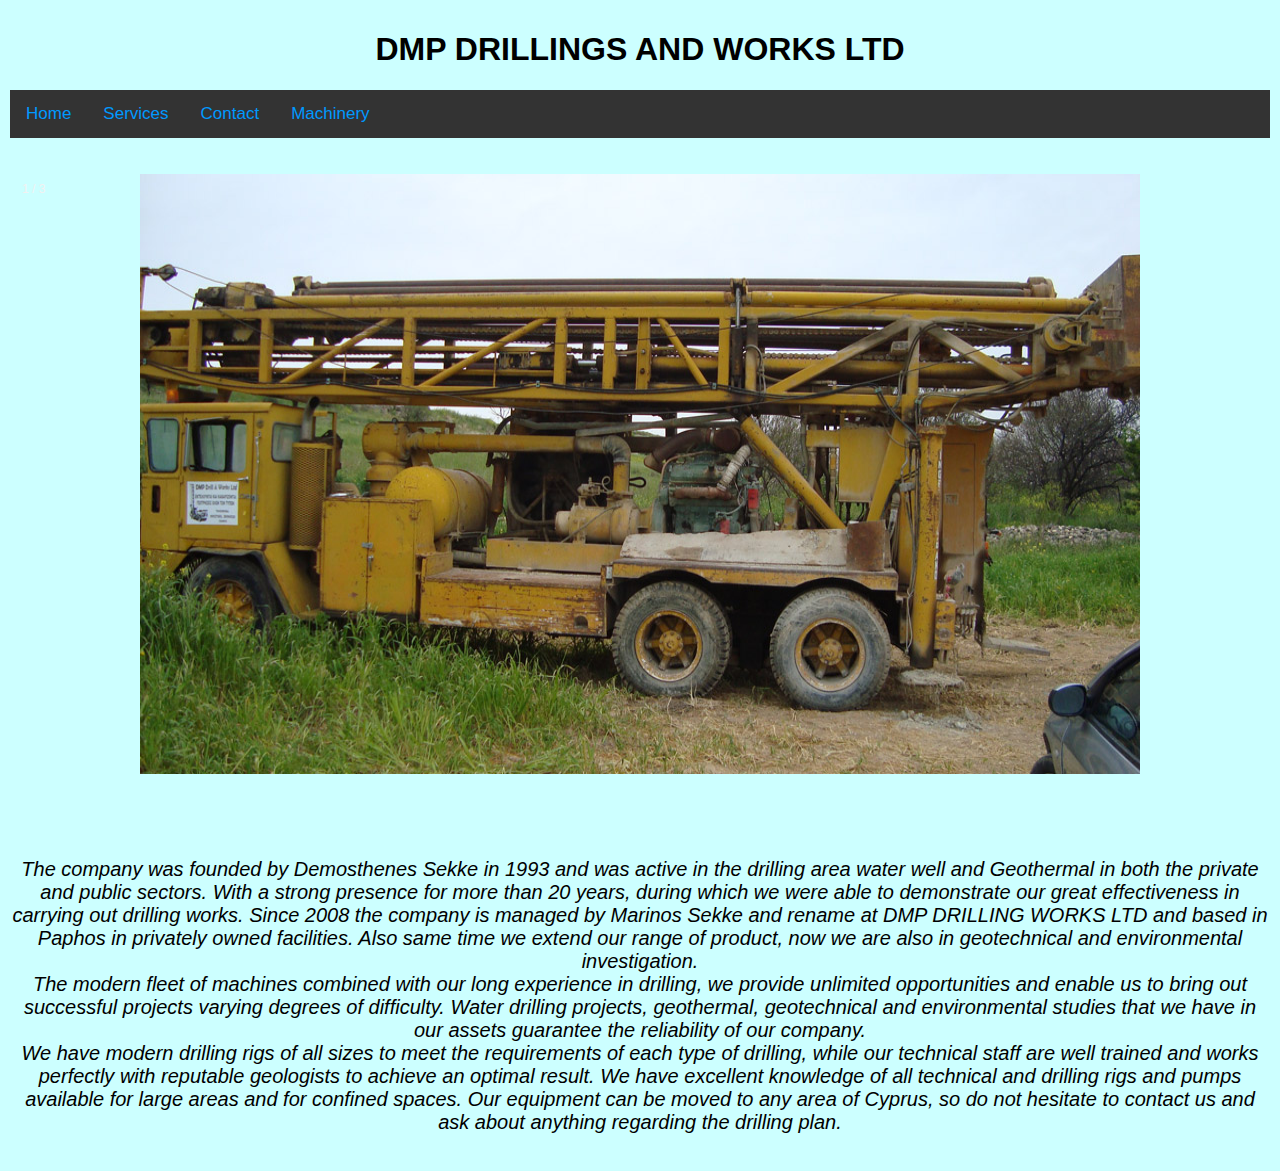
<file: index.html>
<!DOCTYPE html>
<html>
  <head>
    <link rel="stylesheet" type="text/css" href="page.css">
    <meta charset="utf-8">
    <title>DMP</title>
    <link rel="shortcut icon" href="favicon.ico">
    <link rel="icon" type="image/gif" href="animated_favicon1.gif">
  </head>
  <body>
    <h1>DMP DRILLINGS AND WORKS LTD</h1>
    <div class="topnav">
      <a href="index.html">Home</a>
      <a href="services.html">Services</a>
      <a href="contact.html">Contact</a>
      <a href="machinery.html">Machinery</a>
      <br><br>
    </div>
    <br><br>
    <!-- Slideshow container -->
    <center><div class="slideshow-container">
      <!-- Full-width images with number and caption text -->
      <div class="mySlides fade">
        <div class="numbertext">1 / 3</div>
        <img src="img1.jpg"class="img">
        <div class="text"></div>
      </div>
      <div class="mySlides fade">
        <div class="numbertext">2 / 3</div>
        <img src="img2.jpg" class="img">
        <div class="text"></div>
      </div>
      <div class="mySlides fade">
        <div class="numbertext">3 / 3</div>
        <img src="img3.jpg"class="img">
        <div class="text"></div>
      </div><center>
    <br>
  <script>
    var slideIndex = 0;
    showSlides();
    function showSlides() {
      var i;
      var slides = document.getElementsByClassName("mySlides");
      for (i = 0; i < slides.length; i++)
       {
         slides[i].style.display = "none";
       }
       slideIndex++;
       if (slideIndex > slides.length) {slideIndex = 1}
       slides[slideIndex-1].style.display = "block";
       setTimeout(showSlides, 3000); // Change image every 3 seconds
     }
   </script>
   <br><br>
   <h4 class="maintxt">The company was founded by Demosthenes Sekke in 1993 and was active in the drilling area water well and Geothermal in both the private and public sectors.
     With a strong presence for more than 20 years, during which we were able to demonstrate our great effectiveness in carrying out drilling works.
     Since 2008 the company is managed by Marinos Sekke and rename at DMP DRILLING WORKS LTD and based in Paphos in privately owned facilities. Also
     same time we extend our range of product, now we are also in geotechnical and environmental investigation.
     <br>
     The modern fleet of machines combined with our long experience in drilling, we provide unlimited opportunities and enable us to bring out successful
     projects varying degrees of difficulty. Water drilling projects, geothermal, geotechnical and environmental studies that we have in our assets guarantee
     the reliability of our company.
     <br>
     We have modern drilling rigs of all sizes to meet the requirements of each type of drilling, while our technical staff are well trained and works perfectly
     with reputable geologists to achieve an optimal result. We have excellent knowledge of all technical and drilling rigs and pumps available for large areas
     and for confined spaces. Our equipment can be moved to any area of Cyprus, so do not hesitate to contact us and ask about anything regarding the drilling plan.
   </h4>
  </body>
</html>
</file>
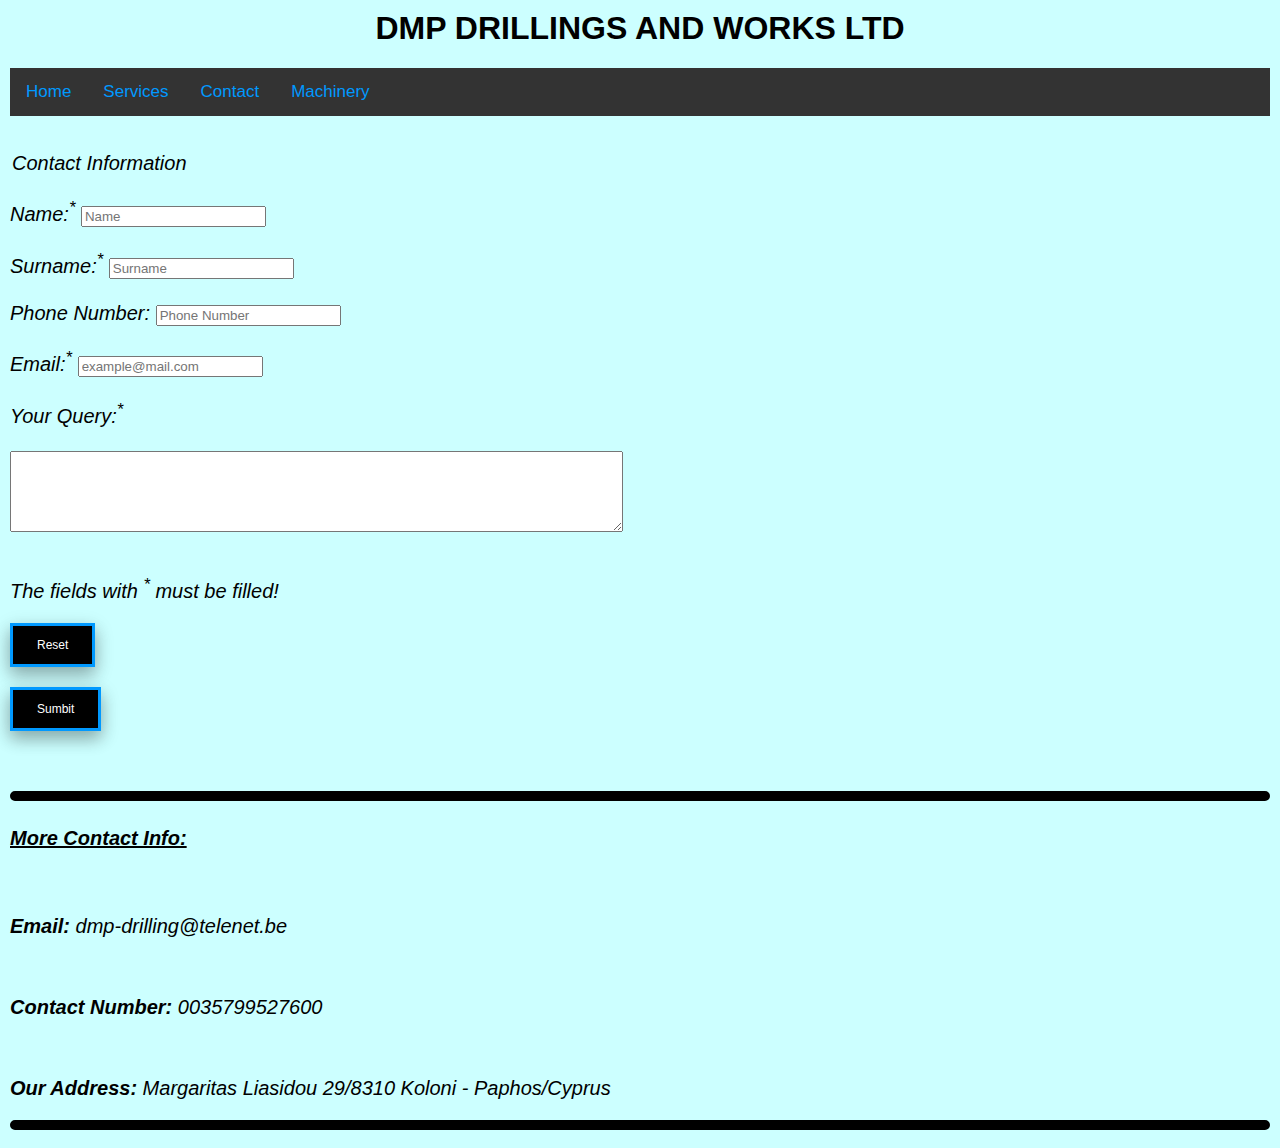
<file: contact.html>
<!DOCTYPE hmtl>
<html>
  <head>
    <link rel="stylesheet" type="text/css" href="page.css">
    <meta charset="utf-8">
    <title>Contact Page</title>
    <link rel="shortcut icon" href="favicon.ico">
    <link rel="icon" type="image/gif" href="animated_favicon1.gif">
  </head>
  <body>
    <h1>DMP DRILLINGS AND WORKS LTD</h1>
    <div class="topnav">
      <a href="index.html">Home</a>
      <a href="services.html">Services</a>
      <a href="contact.html">Contact</a>
      <a href="machinery.html">Machinery</a>
    </div>
    <br><br>
        <form name="form1" class="form1">
          <legend>Contact Information</legend>
          <br>
          <label for="onoma" >Name:<sup>*</sup></label>
          <input placeholder="Name" type="text" id="data" name="onoma"  >
          <br><br>
          <label for="epitheto">Surname:<sup>*</sup></label>
          <input placeholder="Surname" type="text"  name="epitheto" >
          <br><br>
          <label for="tel">Phone Number:</label>
          <input placeholder="Phone Number" type="text" name="tel" >
          <br><br>
          <label for="email">Email:<sup>*</sup></label>
          <input placeholder="example@mail.com"  type="email" name="email">
          <br><br>
          <label   for="aitima_erotima">Your Query:<sup>*</sup></label>
          <br><br>
          <textarea  name="name" rows="5" cols="74"></textarea>
          <br><br>
          <p class="left">The fields with <sup>*</sup> must be filled!</p>
          <input  type="reset"  value="Reset" class="conbut">
       </form>
     <button onclick="submit()" class="conbut">Sumbit</button>
     <p id="demo"></p>
     <br><br>
     <hr class="hr1">
     <h4 class="form1"><u>More Contact Info:</u></h4>
     <br>
     <p class="info-cf"><b>Email:</b> dmp-drilling@telenet.be</p>
     <br>
     <p class="info-cf"><b>Contact Number:</b> 0035799527600</p>
     <br>
     <p class="info-cf"><b>Our Address:</b> Margaritas Liasidou 29/8310 Koloni - Paphos/Cyprus</p>
     <hr class="hr1">
      <script>
        function submit() {
        var nm = document.form1.onoma.value; ep = document.form1.epitheto.value; em = document.form1.email.value; er = document.form1.name.value;
        var nm1 = document.form1.onoma; ep1 = document.form1.epitheto; em1 = document.form1.email; er1 = document.form1.name;
        var txt;
        if (nm === "" , ep === "" , em ==="" , er==="")
          {
          alert("The fields with * must be filled!");
          return false;
          }
            else
              {
                var r = window.confirm("Do you want confirm?\nName: " + nm1.value + "\nSurname: " + ep1.value + "\nΕmail: " + em1.value + "\nYour Question: " + er1.value);
                if (r == true)
                  {
                    txt = "You pressed Sumbit!";
                    window.open('mailto:dmp-drilling@telenet.be' + '?subject=Automatic Contact Form&body=Name: ' + nm1.value + '%0ASurname: ' + ep1.value + '%0AEmail: ' + em1.value + '%0A%0AYour Question: ' + er1.value + '%0A%0A');
                  }
                    else
                      {
                      txt = "You pressed Cancel!";
                      }
                        document.getElementById("demo").innerHTML = txt;
              }
          }
        </script>
  </body>
</hmtl>
</file>
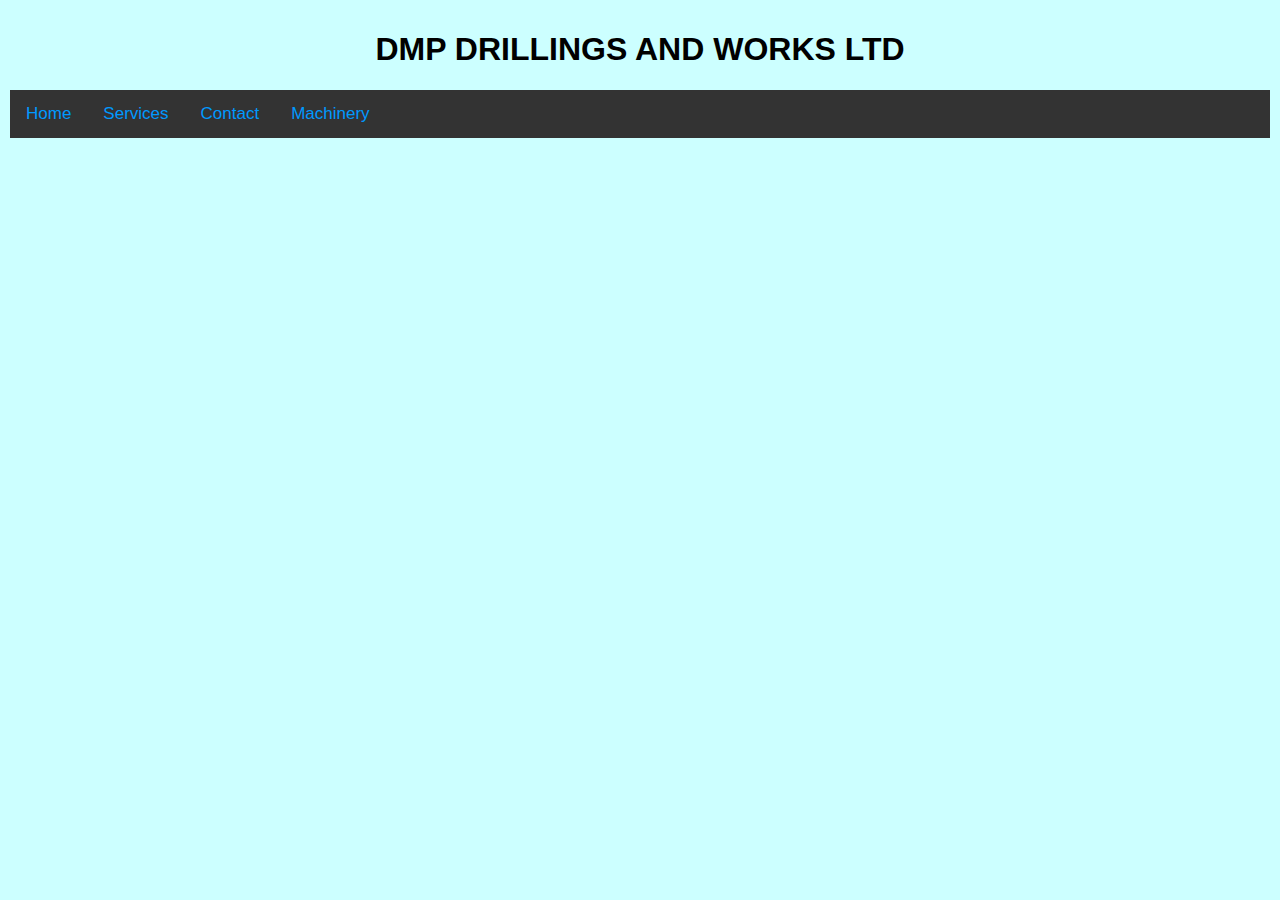
<file: machinery.html>
<!DOCTYPE html>
<html>
  <head>
    <link rel="stylesheet" type="text/css" href="page.css">
    <meta charset="utf-8">
    <title>Machinery</title>
    <link rel="shortcut icon" href="favicon.ico">
    <link rel="icon" type="image/gif" href="animated_favicon1.gif">
  </head>
  <body>
    <h1>DMP DRILLINGS AND WORKS LTD</h1>
    <div class="topnav">
      <a href="index.html">Home</a>
      <a href="services.html">Services</a>
      <a href="contact.html">Contact</a>
      <a href="machinery.html">Machinery</a>
      <br><br>

  </body>
</html>
</file>
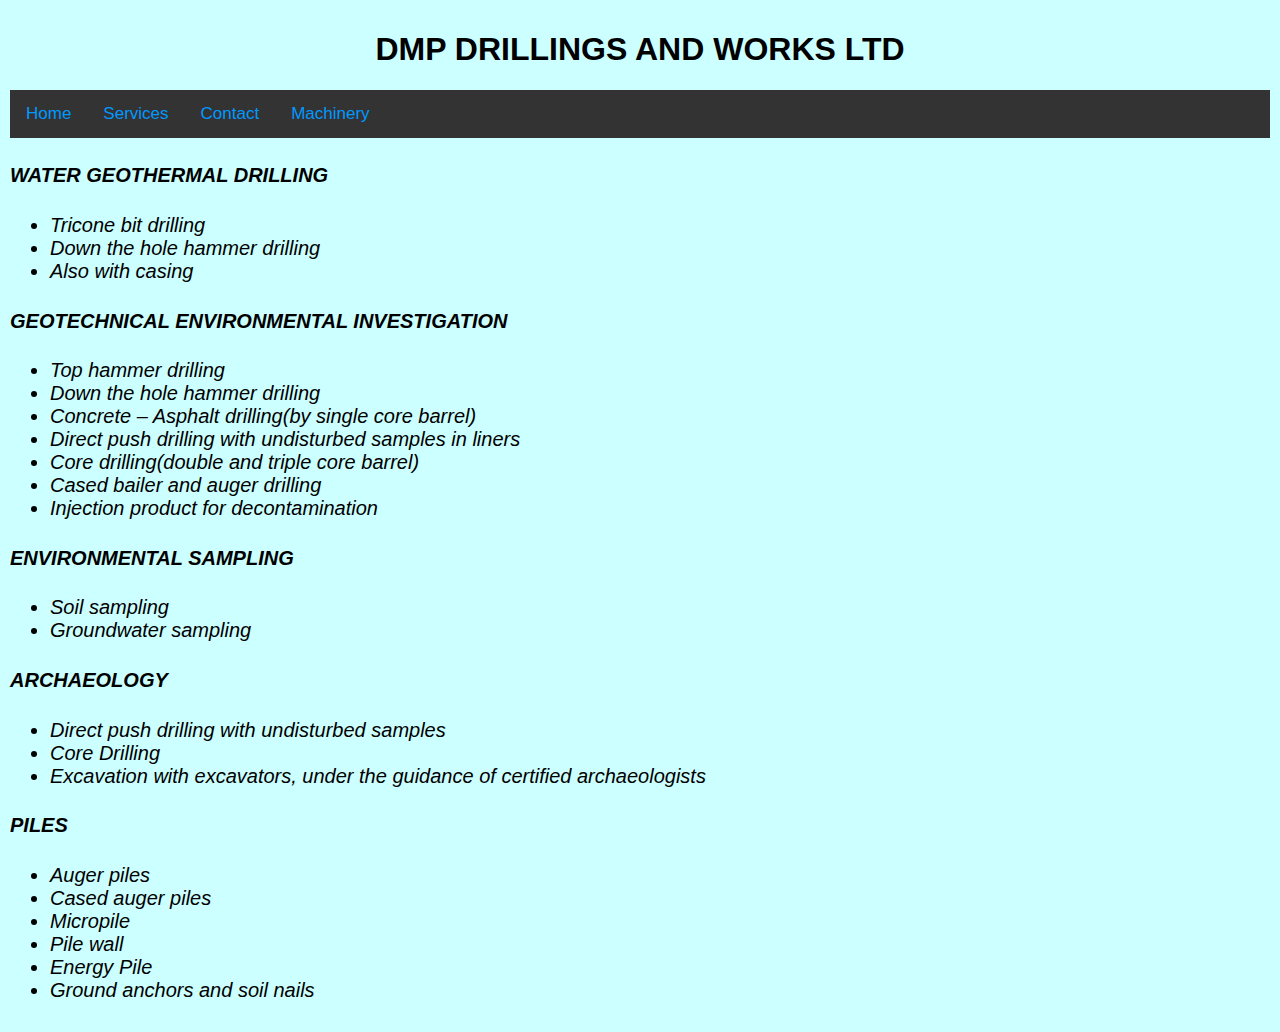
<file: services.html>
<!DOCTYPE html>
<html>
  <head>
    <link rel="stylesheet" type="text/css" href="page.css">
    <meta charset="utf-8">
    <title>Services</title>
    <link rel="shortcut icon" href="favicon.ico">
    <link rel="icon" type="image/gif" href="animated_favicon1.gif">
  </head>
  <body>
    <h1>DMP DRILLINGS AND WORKS LTD</h1>
    <div class="topnav">
      <a href="index.html">Home</a>
      <a href="services.html">Services</a>
      <a href="contact.html">Contact</a>
      <a href="machinery.html">Machinery</a>
      <br><br>
    </div>
    <div class="services-div">
      <h4>WATER GEOTHERMAL DRILLING</h4>
        <ul>
            <li>Tricone bit drilling</li>
            <li>Down the hole hammer drilling</li>
            <li>Also with casing</li>
          </ul>
        </div>
        <div class="services-div">
          <h4>GEOTECHNICAL ENVIRONMENTAL INVESTIGATION</h4>
          <ul>
            <li>Top hammer drilling</li>
            <li>Down the hole hammer drilling</li>
            <li>Concrete – Asphalt  drilling(by single core barrel)</li>
            <li>Direct push drilling with undisturbed samples in liners</li>
            <li>Core drilling(double and triple core barrel)</li>
            <li>Cased bailer and auger drilling</li>
            <li>Injection product for decontamination</li>
          </ul>
        </div>
        <div class="services-div">
          <h4>ENVIRONMENTAL SAMPLING</h4>
          <ul>
            <li>Soil sampling</li>
            <li>Groundwater sampling</li>
          </ul>
        </div>
        <div class="services-div">
          <h4>ARCHAEOLOGY</h4>
          <ul>
            <li>Direct push drilling with undisturbed samples </li>
            <li>Core Drilling</li>
            <li>Excavation with excavators, under the guidance of certified archaeologists</li>
          </ul>
        </div>
        <div class="services-div">
          <h4>PILES</h4>
          <ul>
            <li>Auger piles</li>
            <li>Cased auger piles </li>
            <li>Micropile</li>
            <li>Pile wall</li>
            <li>Energy Pile</li>
            <li>Ground anchors and soil nails</li>
          </ul>
        </div>
  </body>
</html>
</file>
<file: page.css>
body {margin: 0;font-family: Arial, Helvetica, sans-serif;padding:10px;background-color: #ccffff;}
.topnav {overflow: hidden;background-color: #333;}
.topnav a {float: left;color:#0099ff;text-align: center;padding: 14px 16px;text-decoration: none;font-size: 17px;}
.topnav a:hover {background-color: #ddd;color:black;}
.topnav a.active {background-color: #66ffff	;color: black;}
h1{text-align:center;}
.conbut{text-align:center; background-color: black; font-size:12px; padding: 12px 24px; color:white;
        box-shadow: 0 8px 16px 0 rgba(0,0,0,0.2), 0 6px 20px 0 rgba(0,0,0,0.19); border:3px solid #0099ff;}
.f1{text-align: justify; padding:20px; text-decoration: inherit; font-size: 20px; font-weight: bold;}
* {box-sizing:border-box}
/* Slideshow container */
.slideshow-container {max-width: 1600px;position: relative;margin: auto;}
/* Hide the images by default */
.mySlides {display: none;}
/* Next & previous buttons */
.prev, .next {cursor: pointer;position: absolute;top: 50%;width: auto;margin-top: -22px;padding: 16px;color: white;font-weight: bold;
              font-size: 18px;transition: 0.6s ease;border-radius: 0 3px 3px 0;user-select: none;}
/* Position the "next button" to the right */
.next {right: 0;border-radius: 3px 0 0 3px;}
/* On hover, add a black background color with a little bit see-through */
.prev:hover, .next:hover {background-color: rgba(0,0,0,0.8);}
/* Caption text */
.text {color: #f2f2f2;font-size: 15px;padding: 8px 12px;position: absolute;bottom: 8px;width: 100%;text-align: center;}
/* Number text (1/3 etc) */
.numbertext {color: #f2f2f2;font-size: 12px;padding: 8px 12px;position: absolute;top: 0;}
/* The dots/bullets/indicators */
.dot {cursor: pointer;height: 15px;width: 15px;margin: 0 2px;background-color: #bbb;border-radius: 50%;display: inline-block;transition: background-color 0.6s ease;}
.active, .dot:hover {background-color: #717171;}
/* Fading animation */
.fade {-webkit-animation-name: fade;-webkit-animation-duration: 1.5s;animation-name: fade;animation-duration: 1.5s;}
@-webkit-keyframes fade {from {opacity: .4}to {opacity: 1}}
@keyframes fade {from {opacity: .4}to {opacity: 1}}
.img{height:600px; width:1000px;}
.maintxt{font-family:Arial , Helvetica , sans-serif;font-size:20px; font-style: oblique;text-align:center; font-weight: lighter;}
.services-div{font-family:Arial, Helvetica ,sans-serif; font-size:20px; font-style: oblique; text-align: left;}
.form1{text-align: left; font-style: oblique; font-size:20px;}
.hr1{border: 5px solid black;border-radius: 5px;}
.info-cf{text-align:left; font-style:italic;font-size:20px;}
</file>
